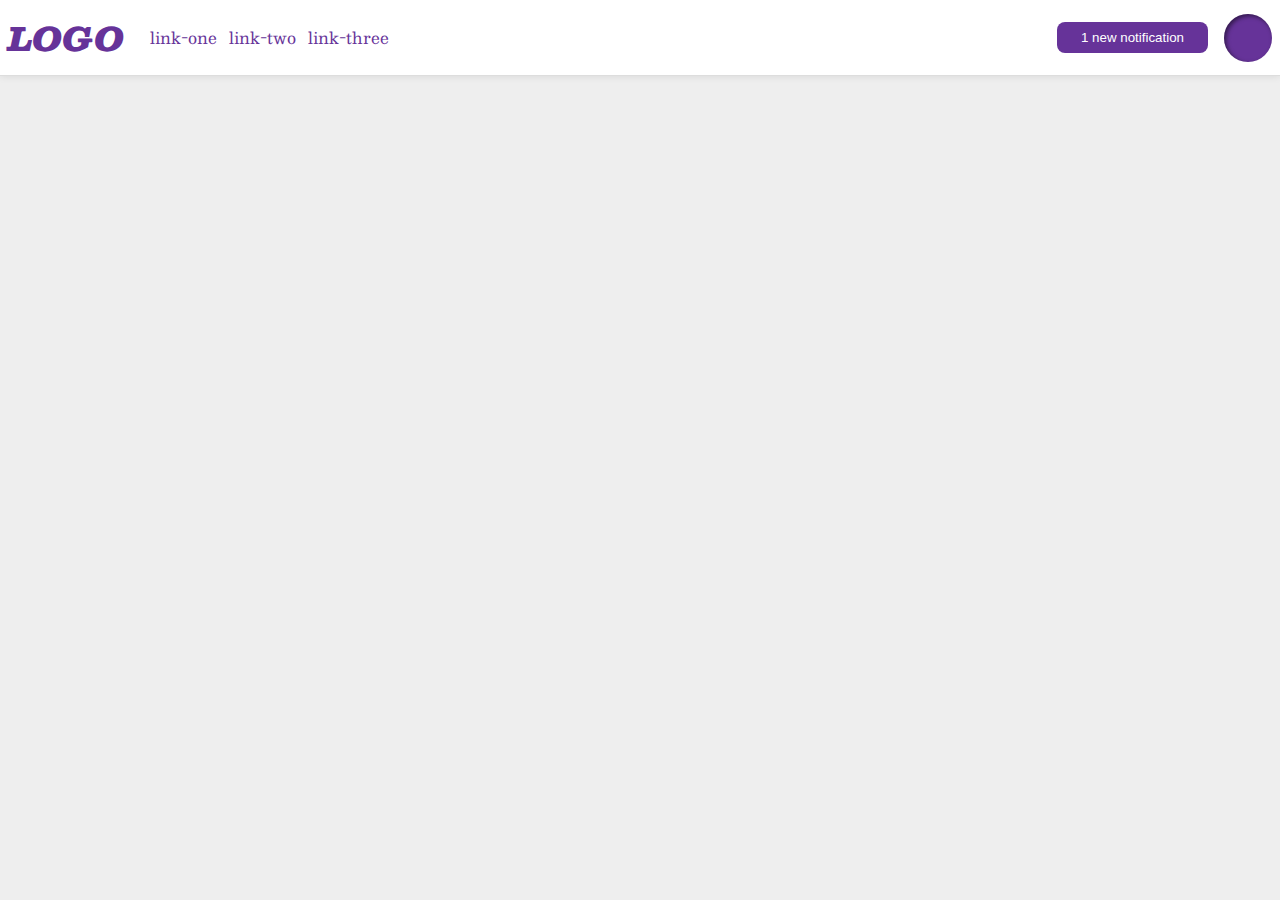
<file: foundations/flex/03-flex-header-2/index.html>
<!DOCTYPE html>
<html lang="en">
  <head>
    <meta charset="UTF-8">
    <meta http-equiv="X-UA-Compatible" content="IE=edge">
    <meta name="viewport" content="width=device-width, initial-scale=1.0">
    <title>Flex Header 2</title>
    <link rel="stylesheet" href="style.css">
  </head>
  <body>
    <div class="header">
      <div class="left">
        <div class="logo">
          LOGO
        </div>
        <ul class="links">
          <li><a href="https://google.com">link-one</a></li>
          <li><a href="https://google.com">link-two</a></li>
          <li><a href="https://google.com">link-three</a></li>
        </ul>
      </div>
      <div class="right">
        <button class="notifications">
          1 new notification
        </button>
        <div class="profile-image"></div>
      </div>
    </div>
  </body>
</html>
</file>
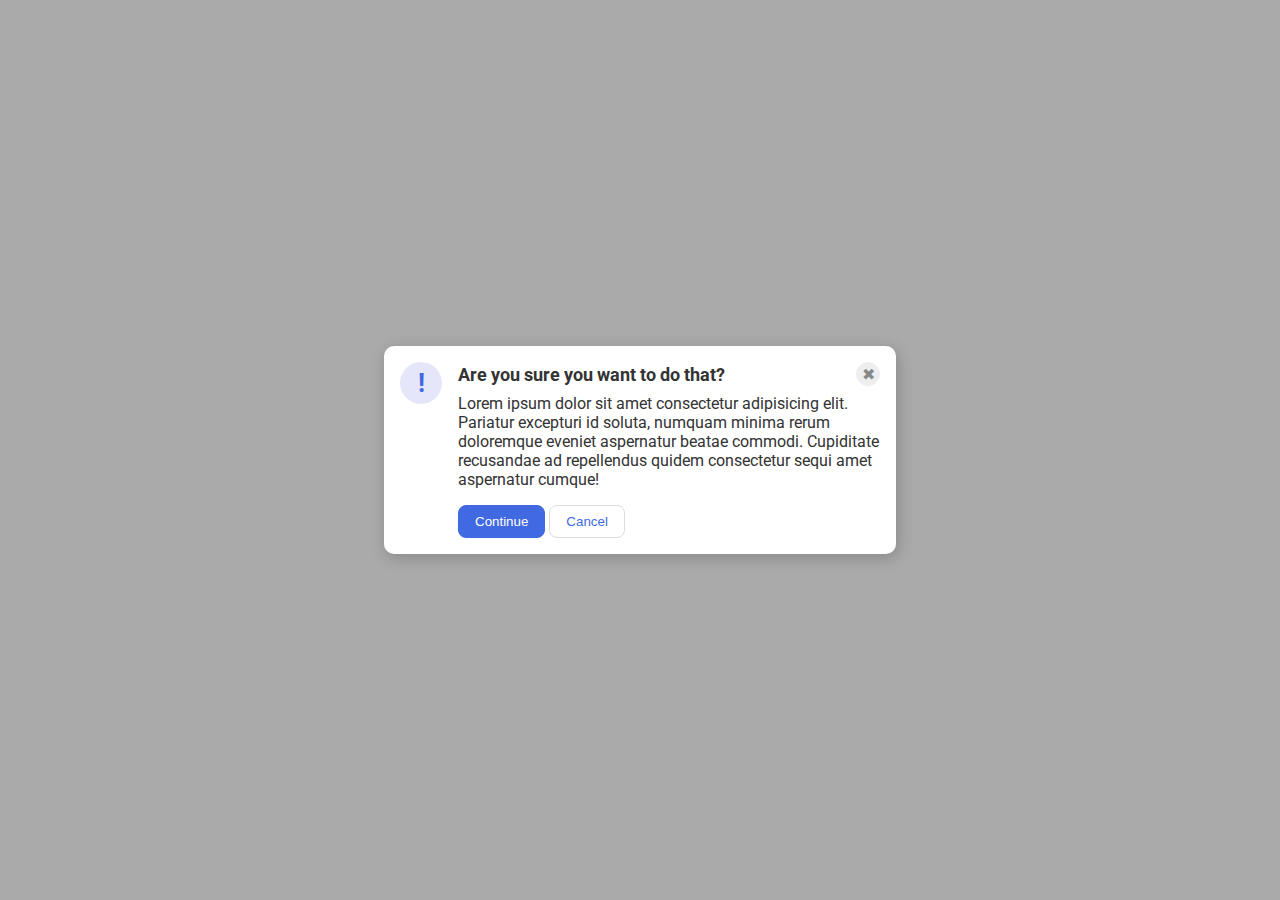
<file: foundations/flex/05-flex-modal/index.html>
<!DOCTYPE html>
<html lang="en">
  <head>
    <meta charset="UTF-8">
    <meta http-equiv="X-UA-Compatible" content="IE=edge">
    <meta name="viewport" content="width=device-width, initial-scale=1.0">
    <link rel="stylesheet" href="style.css">
    <title>Modal</title>
  </head>
  <body>
    <div class="modal">
      <div class="icon">!</div>
      <div class="wrapper">
        <div class="header">Are you sure you want to do that?
          <button class="close-button">✖</button>
        </div>
        <div class="text">Lorem ipsum dolor sit amet consectetur adipisicing elit. Pariatur excepturi id soluta, numquam minima rerum doloremque eveniet aspernatur beatae commodi. Cupiditate recusandae ad repellendus quidem consectetur sequi amet aspernatur cumque!</div>
        <button class="continue">Continue</button>
        <button class="cancel">Cancel</button>
      </div>
    </div>
  </body>
</html>
</file>
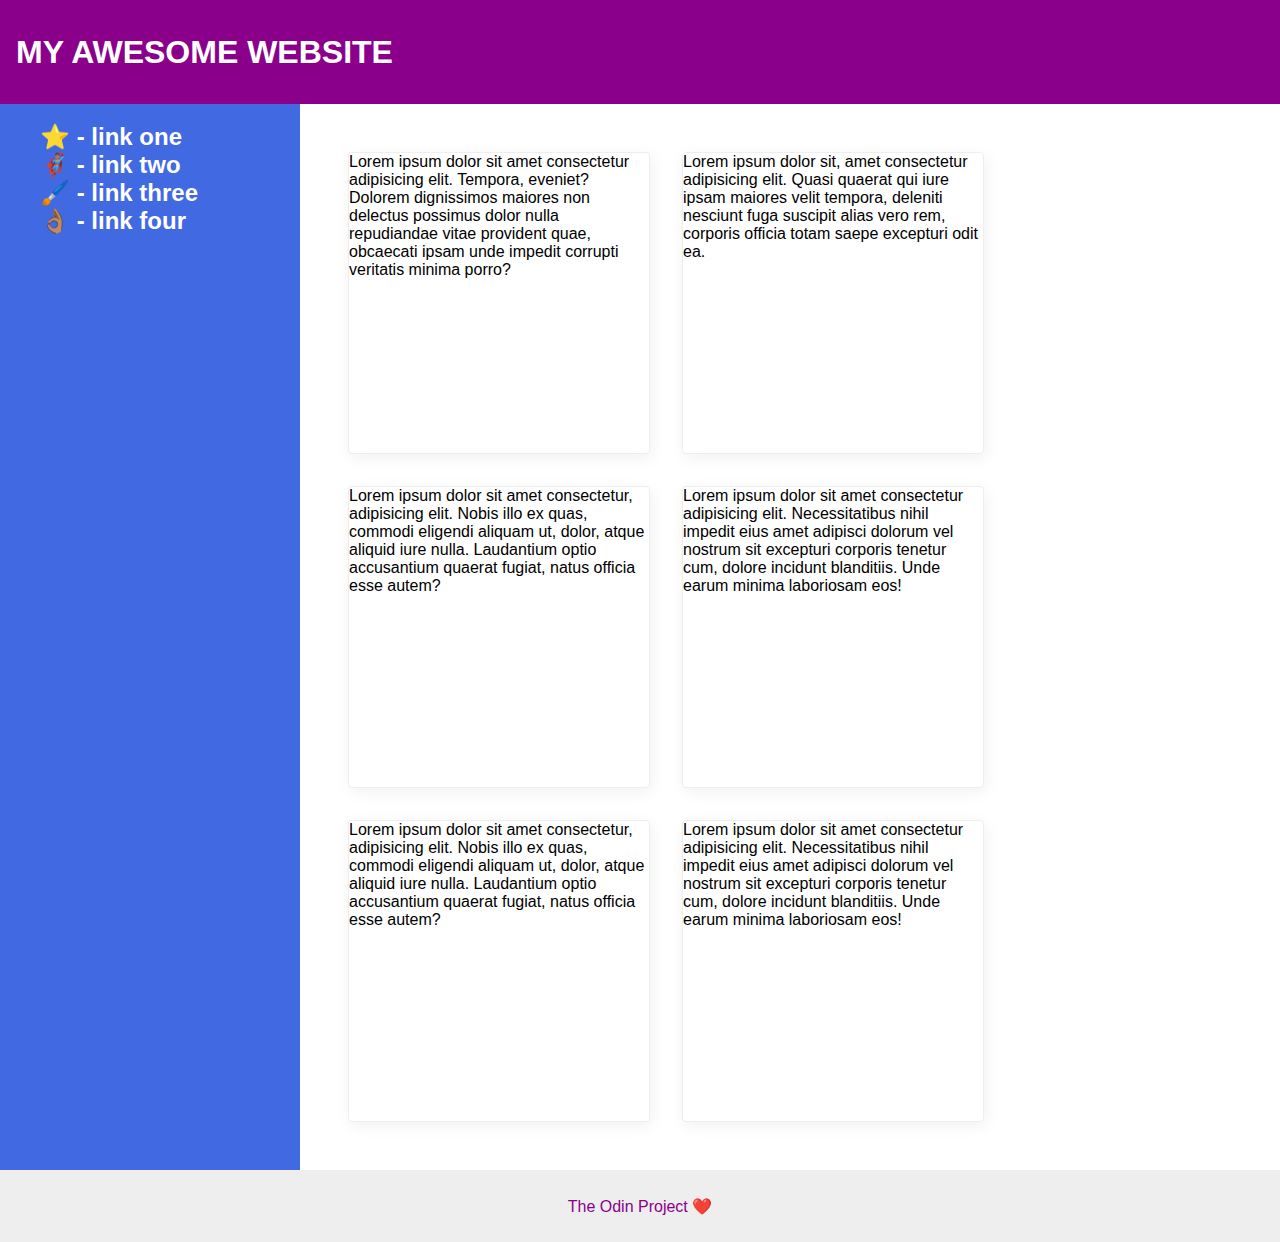
<file: foundations/flex/07-flex-layout-2/index.html>
<!DOCTYPE html>
<html lang="en">
  <head>
    <meta charset="UTF-8">
    <meta http-equiv="X-UA-Compatible" content="IE=edge">
    <meta name="viewport" content="width=device-width, initial-scale=1.0">
    <title>The Holy Grail</title>
    <link rel="stylesheet" href="style.css">
  </head>
  <body>
    <div class="header">
      MY AWESOME WEBSITE
    </div>
    <div class="content">
      <div class="sidebar">
        <ul>
          <li><a href="#">⭐ - link one</a></li>
          <li><a href="#">🦸🏽‍♂️ - link two</a></li>
          <li><a href="#">🖌️ - link three</a></li>
          <li><a href="#">👌🏽 - link four</a></li>
        </ul>
      </div>

      <div class="main">
        <div class="card">Lorem ipsum dolor sit amet consectetur adipisicing elit. Tempora, eveniet? Dolorem dignissimos maiores non delectus possimus dolor nulla repudiandae vitae provident quae, obcaecati ipsam unde impedit corrupti veritatis minima porro?</div>
        <div class="card">Lorem ipsum dolor sit, amet consectetur adipisicing elit. Quasi quaerat qui iure ipsam maiores velit tempora, deleniti nesciunt fuga suscipit alias vero rem, corporis officia totam saepe excepturi odit ea.</div>
        <div class="card">Lorem ipsum dolor sit amet consectetur, adipisicing elit. Nobis illo ex quas, commodi eligendi aliquam ut, dolor, atque aliquid iure nulla. Laudantium optio accusantium quaerat fugiat, natus officia esse autem?</div>
        <div class="card">Lorem ipsum dolor sit amet consectetur adipisicing elit. Necessitatibus nihil impedit eius amet adipisci dolorum vel nostrum sit excepturi corporis tenetur cum, dolore incidunt blanditiis. Unde earum minima laboriosam eos!</div>
        <div class="card">Lorem ipsum dolor sit amet consectetur, adipisicing elit. Nobis illo ex quas, commodi eligendi aliquam ut, dolor, atque aliquid iure nulla. Laudantium optio accusantium quaerat fugiat, natus officia esse autem?</div>
        <div class="card">Lorem ipsum dolor sit amet consectetur adipisicing elit. Necessitatibus nihil impedit eius amet adipisci dolorum vel nostrum sit excepturi corporis tenetur cum, dolore incidunt blanditiis. Unde earum minima laboriosam eos!</div>
      </div>

    </div>

    
    <div class="footer">
      The Odin Project ❤️
    </div>
  </body>
</html>
</file>
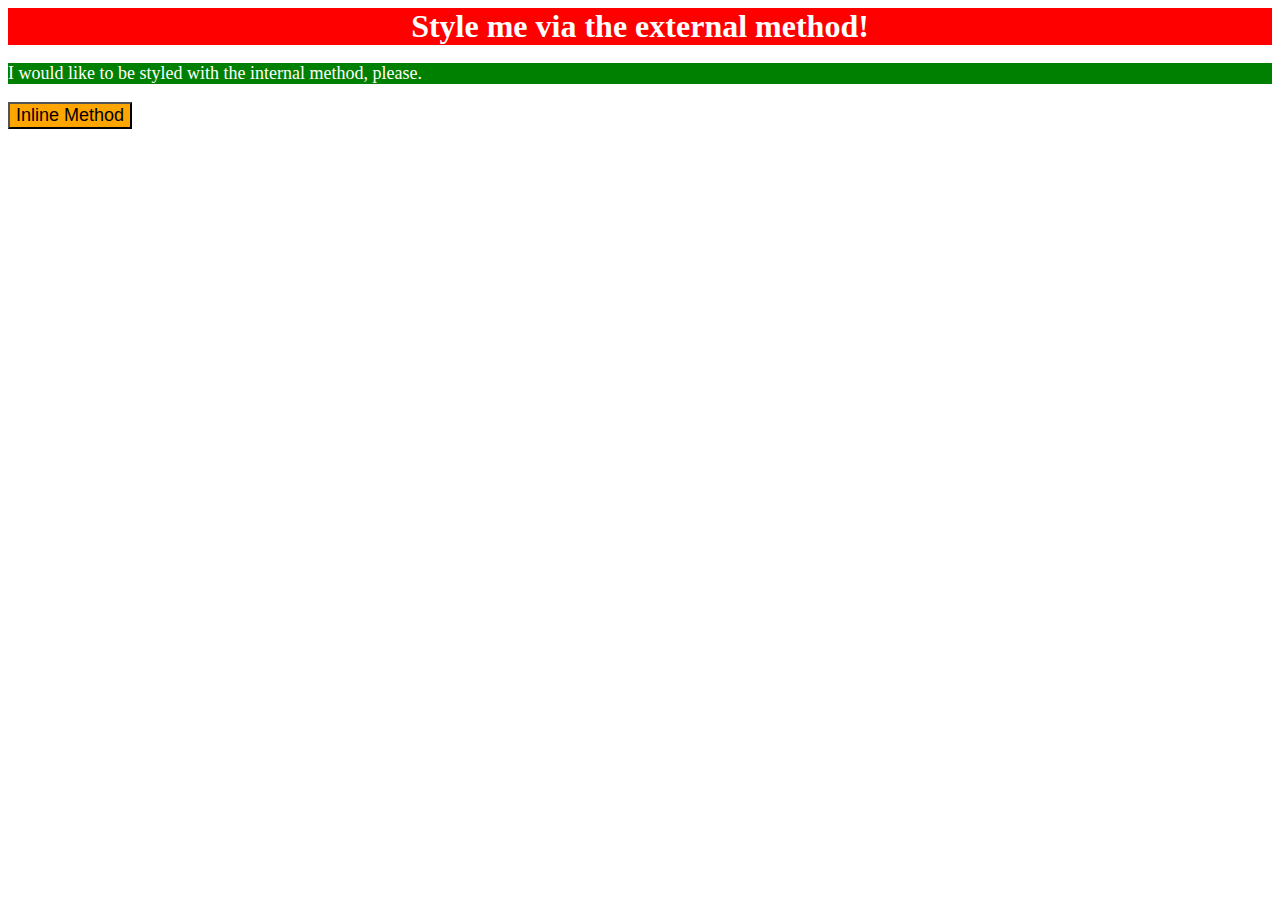
<file: foundations/intro-to-css/01-css-methods/index.html>
<!DOCTYPE html>
<html lang="en">
  <head>
    <meta charset="UTF-8">
    <meta http-equiv="X-UA-Compatible" content="IE=edge">
    <meta name="viewport" content="width=device-width, initial-scale=1.0">
    <link rel="stylesheet" href="styles.css">
    <title>Methods for Adding CSS</title>
  </head>
  <body>
    <div>Style me via the external method!</div>
    <style>
      p {
        background-color: green;
        color: white;
        font-size: 18px;
      }
    </style>
    <p>I would like to be styled with the internal method, please.</p>
    <button style="background-color: orange; font-size: 18px;">Inline Method</button>
  </body>
</html>
</file>
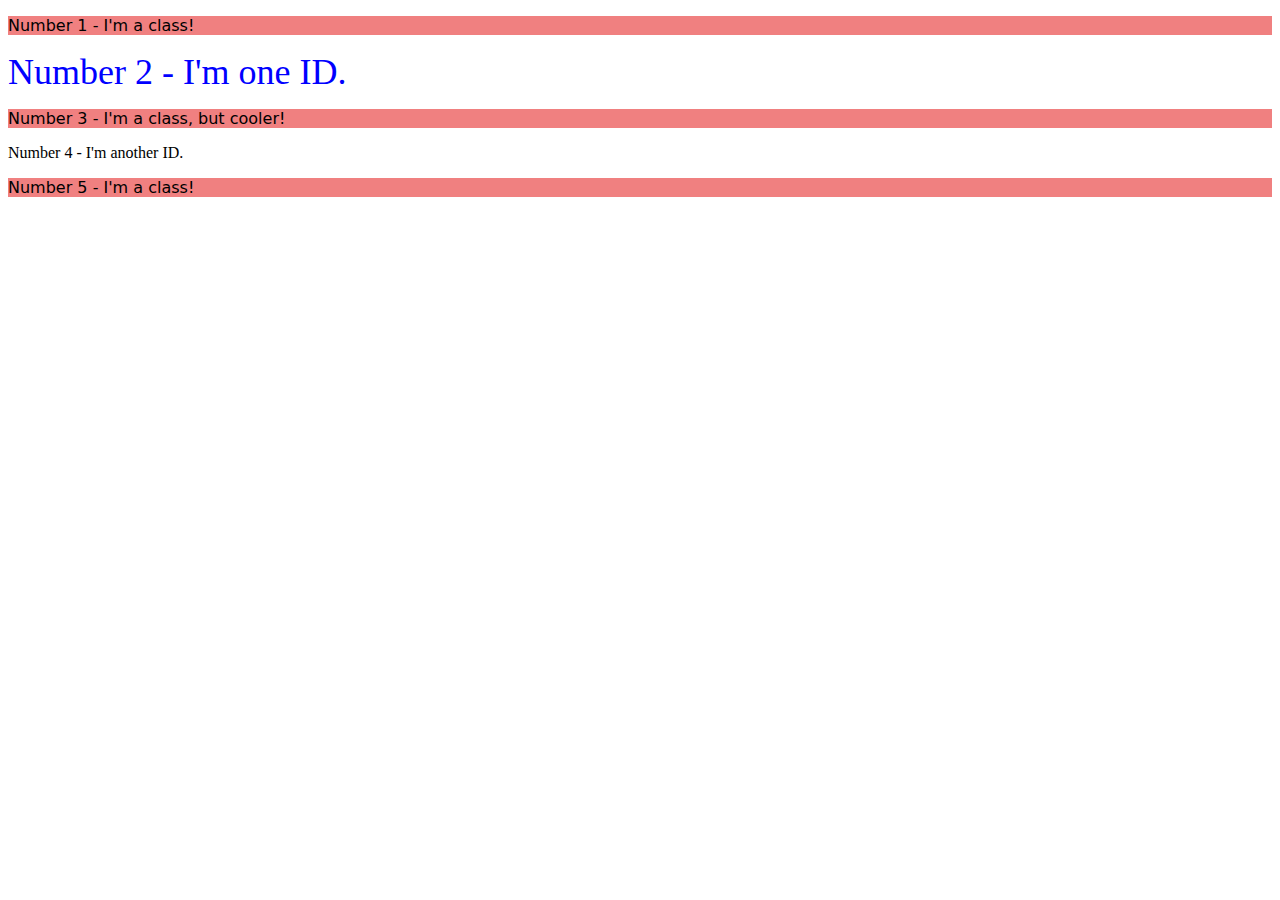
<file: foundations/intro-to-css/02-class-id-selectors/index.html>
<!DOCTYPE html>
<html lang="en">
  <head>
    <meta charset="UTF-8">
    <meta http-equiv="X-UA-Compatible" content="IE=edge">
    <meta name="viewport" content="width=device-width, initial-scale=1.0">
    <title>Class and ID Selectors</title>
    <link rel="stylesheet" href="style.css">
  </head>
  <body>
    <p class="odd-elements">Number 1 - I'm a class!</p>
    <div id="second-element">Number 2 - I'm one ID.</div>
    <p class="odd-elements">Number 3 - I'm a class, but cooler!</p>
    <div id="fourth-element font-24">Number 4 - I'm another ID.</div>
    <p class="odd-elements" class="font-24">Number 5 - I'm a class!</p>
  </body>
</html>
</file>
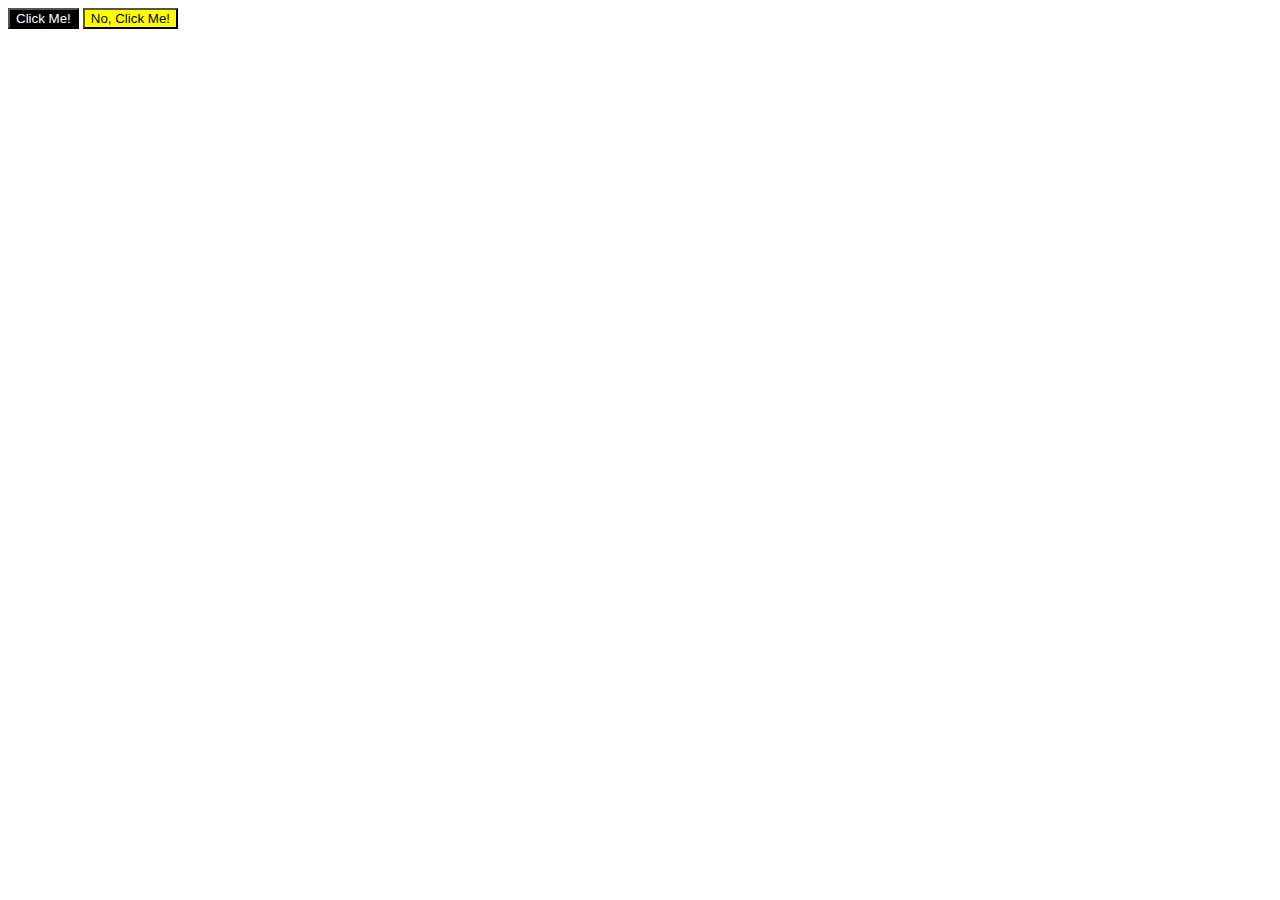
<file: foundations/intro-to-css/03-grouping-selectors/index.html>
<!DOCTYPE html>
<html lang="en">
  <head>
    <meta charset="UTF-8">
    <meta http-equiv="X-UA-Compatible" content="IE=edge">
    <meta name="viewport" content="width=device-width, initial-scale=1.0">
    <title>Grouping Selectors</title>
    <link rel="stylesheet" href="style.css">
  </head>
  <body>
    <button class="black">Click Me!</button>
    <button class="yellow">No, Click Me!</button>
  </body>
</html>
</file>
<file: foundations/flex/03-flex-header-2/style.css>
/* this is some magical font-importing.  
you'll learn about it later. */
@import url('https://fonts.googleapis.com/css2?family=Besley:ital,wght@0,400;1,900&display=swap');

body {
  margin: 0;
  background: #eee;
  font-family: Besley, serif;
}

.header {
  background: white;
  border-bottom: 1px solid #ddd;
  box-shadow: 0 0 8px rgba(0,0,0,.1);
  display: flex;
  justify-content: space-between;
  align-items: center;
}

.profile-image {
  background: rebeccapurple;
  box-shadow: inset 2px 2px 4px rgba(0,0,0,.5);
  border-radius: 50%;
  width: 48px;
  height: 48px;
  margin: 8px;
}

.logo {
  color: rebeccapurple;
  font-size: 32px;
  font-weight: 900;
  font-style: italic;
  padding: 8px;
}

button {
  border: none;
  border-radius: 8px;
  background: rebeccapurple;
  color: white;
  padding: 8px 24px;
  margin: 8px;
}

a {
  /* this removes the line under our links */
  text-decoration: none;
  color: rebeccapurple;
}

ul {
  list-style-type: none;
  gap: 12px;
  margin-left: 10px;
  padding: 8px;
  display: flex;
}

.left, .right {
  display: flex;
  align-items: center;
}
</file>
<file: foundations/flex/05-flex-modal/style.css>
@import url('https://fonts.googleapis.com/css2?family=Roboto:wght@400;700&display=swap');

html, body {
  height: 100%;
}

body {
  font-family: Roboto, sans-serif;
  margin: 0;
  background: #aaa;
  color: #333;
  /* I'll give you this one for free lol */
  display: flex;
  align-items: center;
  justify-content: center;
}

.modal {
  background: white;
  width: 480px;
  border-radius: 10px;
  box-shadow: 2px 4px 16px rgba(0,0,0,.2);
  display: flex;
  padding: 16px;
}

.icon {
  color: royalblue;
  font-size: 26px;
  font-weight: 700;
  background: lavender;
  width: 42px;
  height: 42px;
  border-radius: 50%;
  display: flex;
  align-items: center;
  justify-content: center;
  flex-shrink: 0;
  margin-right: 16px;
}

.close-button {
  background: #eee;
  border-radius: 50%;
  color: #888;
  font-weight: 400;
  font-size: 16px;
  height: 24px;
  width: 24px;
  display: flex;
  align-items: center;
  justify-content: center;
  border: 1px solid #eee;
  padding: 0;
}

button {
  cursor: pointer;
  padding: 8px 16px;
  border-radius: 8px;
}

button.continue {
  background: royalblue;
  border: 1px solid royalblue;
  color: white;
}

button.cancel {
  background: white;
  border: 1px solid #ddd;
  color: royalblue;
}

.header {
  display: flex;
  align-items: center;
  justify-content: space-between;
  font-weight: bold;
  font-size: large;
  margin-bottom: 8px;
}

.text {
  margin-bottom: 16px;
}
</file>
<file: foundations/flex/07-flex-layout-2/style.css>
body {
  font-family: -apple-system, BlinkMacSystemFont, 'Segoe UI', Roboto, Oxygen, Ubuntu, Cantarell, 'Open Sans', 'Helvetica Neue', sans-serif;
  margin: 0;
  min-height: 100vh;
}

a {
  text-decoration: none;
  font-size: 24px;
  color: white;
  margin: 0;
}

ul {
  list-style-type: none;
  font-size: larger;
  font-weight: 600;
}

.header {
  height: 72px;
  background: darkmagenta;
  color: white;
  font-weight: 900;
  font-size: 32px;
  display: flex;
  padding: 16px;
  align-items: center;
}

.content {
  display: flex;
}

.main {
  display: flex;
  flex-wrap: wrap;
  gap: 32px;
  padding: 48px;
}

.footer {
  height: 72px;
  background: #eee;
  color: darkmagenta;
  display: flex;
  align-items: center;
  justify-content: center;
}

.sidebar {
  width: 300px;
  background: royalblue;
  box-sizing: border-box;
  flex-shrink: 0;
}

.card {
  border: 1px solid #eee;
  box-shadow: 2px 4px 16px rgba(0,0,0,.06);
  border-radius: 4px;
  max-width: 300px;
  min-height: 300px;
}
</file>
<file: foundations/intro-to-css/01-css-methods/styles.css>
div {
    background-color: red;
    color: white;
    font-size: 32px;
    text-align: center;
    font-weight: bold;
}
</file>
<file: foundations/intro-to-css/02-class-id-selectors/style.css>
.odd-elements {
    background-color: #f08080;
    font-family: Verdana, 'DejaVu Sans', sans-serif;
}

#second-element {
    color: hsl(240, 100%, 50%);
    font-size: 36px;
}

.fourth-element {
    background-color: rgb(144, 238, 144);
    font-weight: bold;
}

.font-24 {
    font-size: 24px;
}
</file>
<file: foundations/intro-to-css/03-grouping-selectors/style.css>
.black {
    background-color: black;
    color: white;
}

.yellow {
    background-color: yellow;
}

.black.yellow {
    font-size: 28px;
    font-family: Helvetica, 'Times New Roman', sans-serif;
}
</file>
